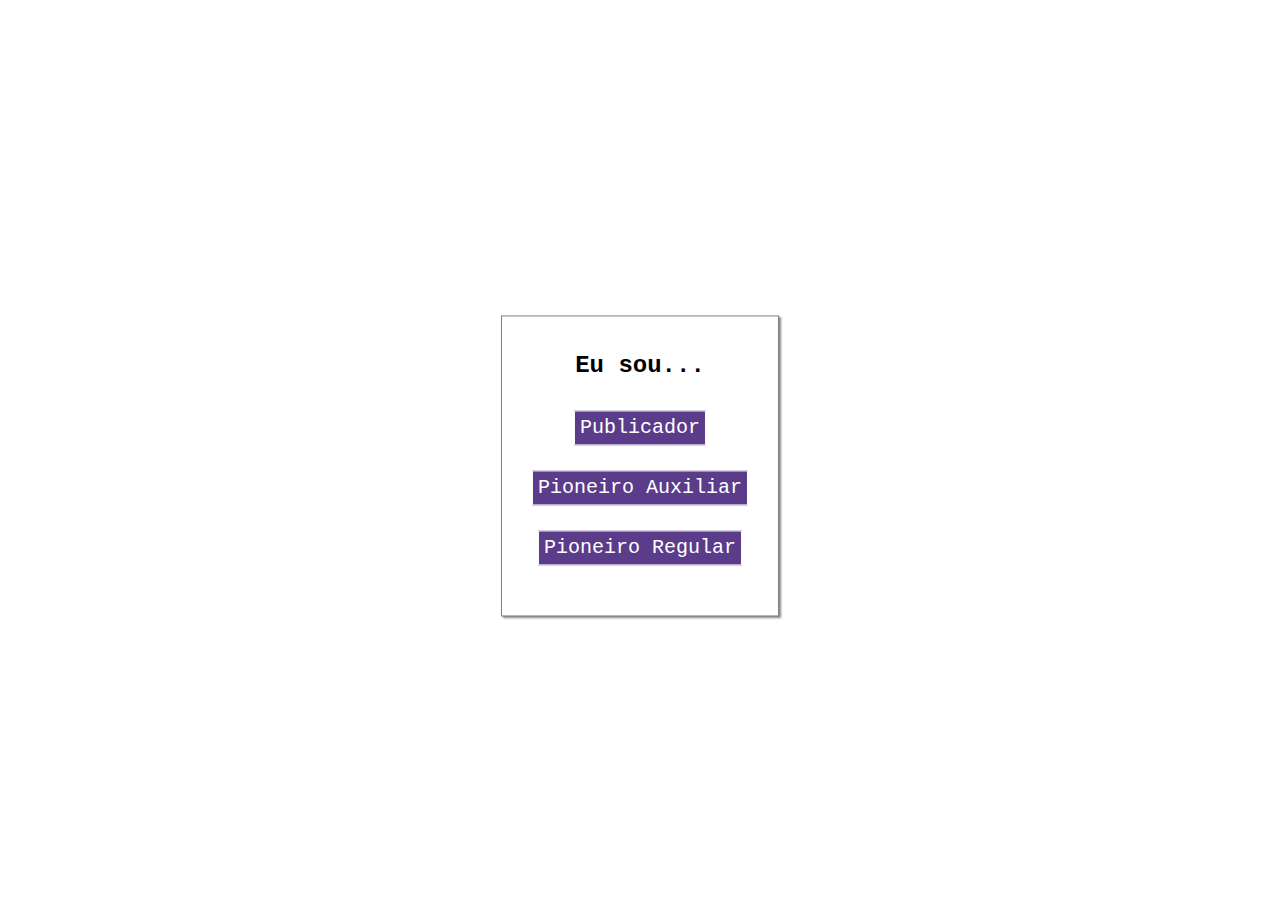
<file: index.html>
<!DOCTYPE html>
<html lang="en">
    <head>
        <meta charset="UTF-8">
        <meta http-equiv="X-UA-Compatible" content="IE=edge">
        <link rel="stylesheet" href="main.css">
        <meta name="viewport" content="width=device-width, initial-scale=1.0">
        <title>Envio de Relatorio</title>

    </head>
    <body>
        <ul class="bloco-principal">
            <h1>Eu sou...</h1>
            <li><a href="publicador.html"><input type="submit" value="Publicador"></a></li>
            <li><a href="pioneiroau.html"><input type="submit" value="Pioneiro Auxiliar"></a></li>
            <li><a href="pioneiroregular.html"><input type="submit" value="Pioneiro Regular"></a></li>
        </ul>
    </body>
</html>
</file>
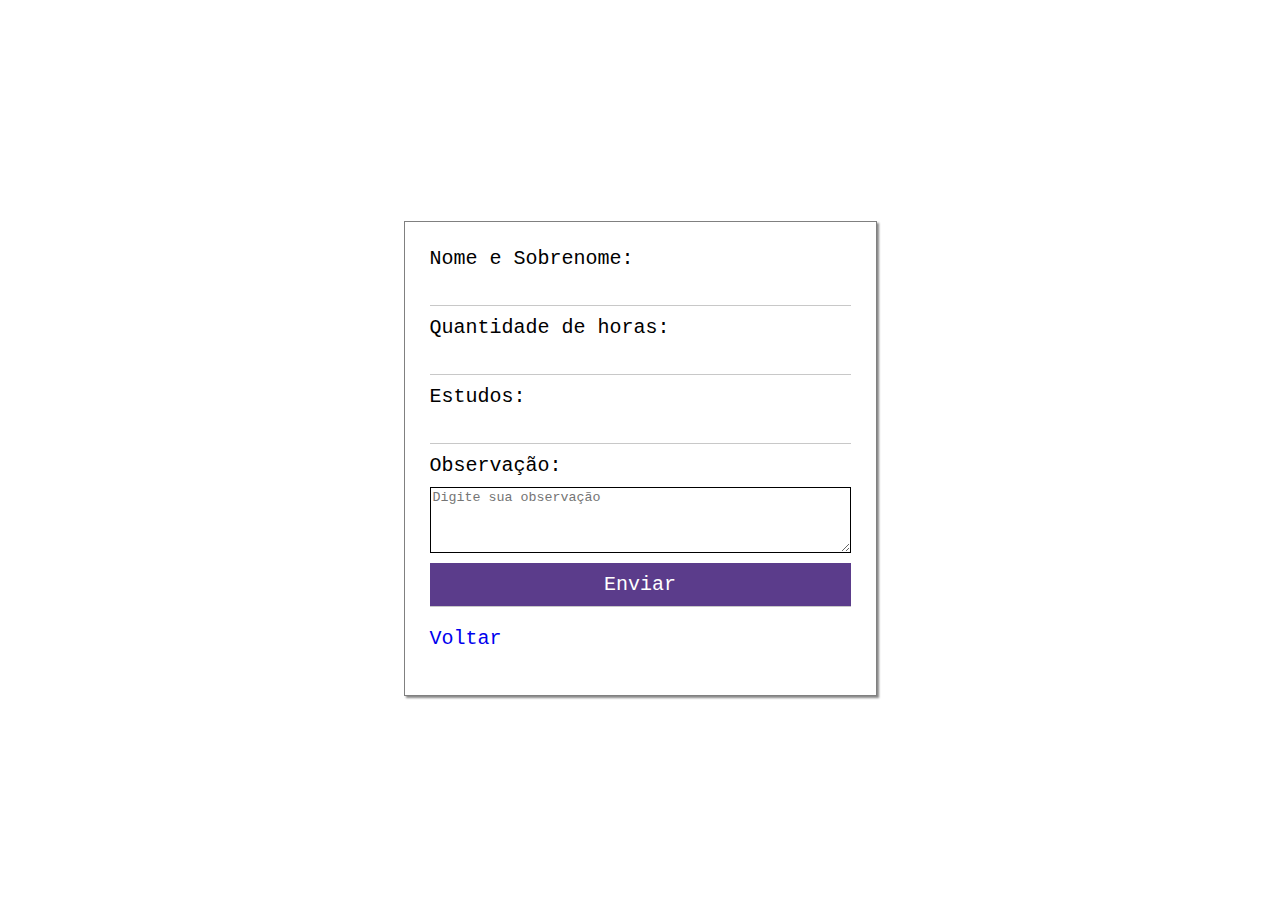
<file: pioneiroau.html>
<html lang="en">
<head>
    <meta charset="UTF-8">
    <meta http-equiv="X-UA-Compatible" content="IE=edge">
    <link rel="stylesheet" href="style.css">
    <meta name="viewport" content="width=device-width, initial-scale=1.0">
    <title>Document</title>
</head>
<body>
    <div class="bloco-principal">
        <form action="https://script.google.com/macros/s/AKfycbzP_Li6mzZkSW5avGQV7LrNIaKpg9n2fQqwdACcZLAgFRPEUkowWWnjk9_LPr6JYC5s/exec" 
            method="post" 
            onsubmit="return validarFormulario()">
            
            <label>Nome e Sobrenome:</label>
            <input type="text" name="Nome" id="nome">
            
            <label>Quantidade de horas:</label>
            <input type="number" name="Horas">
            
            <label>Estudos:</label>
            <input type="number" name="Estudos">
            
            <label for="observacao">Observação:</label>
            <textarea id="observacao" name="Comentario" rows="4" cols="50" placeholder="Digite sua observação"></textarea>

            <input type="submit" value="Enviar">
            <a href="index.html">Voltar</a>
        </form>
    </div>

    <script>
        function validarFormulario() {
            var nome = document.getElementById('nome').value;

            if (nome.trim() === '') {
                alert("Por favor, preencha o campo Nome e Sobrenome.");
                return false; // Impede o envio do formulário se o campo estiver vazio
            }
            return true; // Permite o envio do formulário se o campo estiver preenchido
        }
    </script>
</body>
</html>
</file>
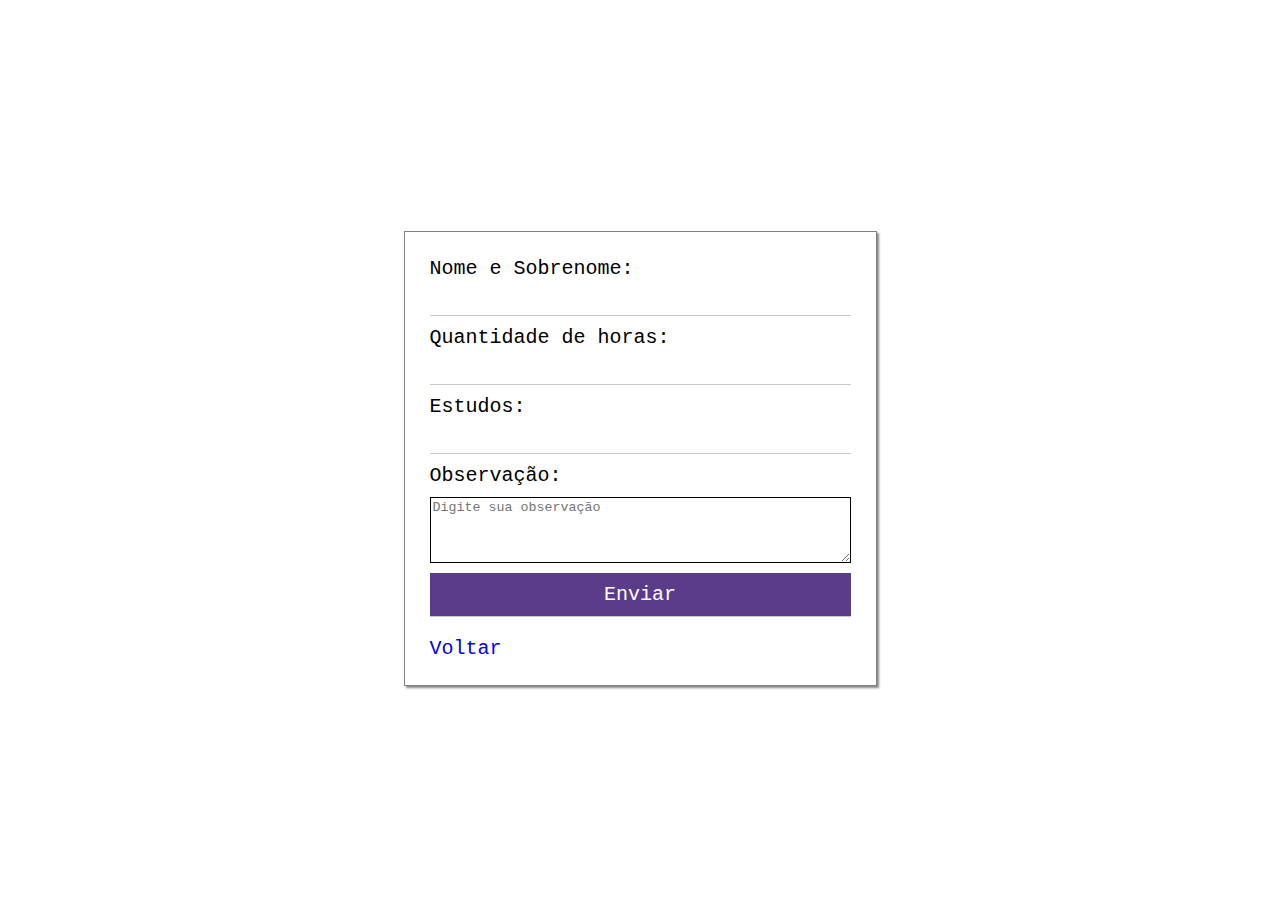
<file: pioneiroregular.html>
<!DOCTYPE html>
<html lang="en">
<head>
    <meta charset="UTF-8">
    <meta http-equiv="X-UA-Compatible" content="IE=edge">
    <link rel="stylesheet" href="style.css">
    <meta name="viewport" content="width=device-width, initial-scale=1.0">
    <title>Document</title>
</head>
<body>
    <div class="bloco-principal">
        <form action="https://script.google.com/macros/s/AKfycbzw9THRImDuavU7Fjv28yf8ZsGelI92KZ7gIMSAi3g-1cnPw-Ltlrmm9Q2KwOHo0jvq/exec" 
            method="post" 
            onsubmit="return validarFormulario()">
            
            <label>Nome e Sobrenome:</label>
            <input type="text" name="Nome" id="nome">
            
            <label>Quantidade de horas:</label>
            <input type="number" name="Horas">
            
            <label>Estudos:</label>
            <input type="number" name="Estudos">
            
            <label for="observacao">Observação:</label>
            <textarea id="observacao" name="Comentario" rows="4" cols="50" placeholder="Digite sua observação"></textarea>

            <input type="submit" value="Enviar">
            <a href="index.html">Voltar</a>
        </form>
    </div>

    <script>
        function validarFormulario() {
            var nome = document.getElementById('nome').value;

            if (nome.trim() === '') {
                alert("Por favor, preencha o campo Nome e Sobrenome.");
                return false; // Impede o envio do formulário se o campo estiver vazio
            }
            return true; // Permite o envio do formulário se o campo estiver preenchido
        }
    </script>
</body>
</html>
</file>
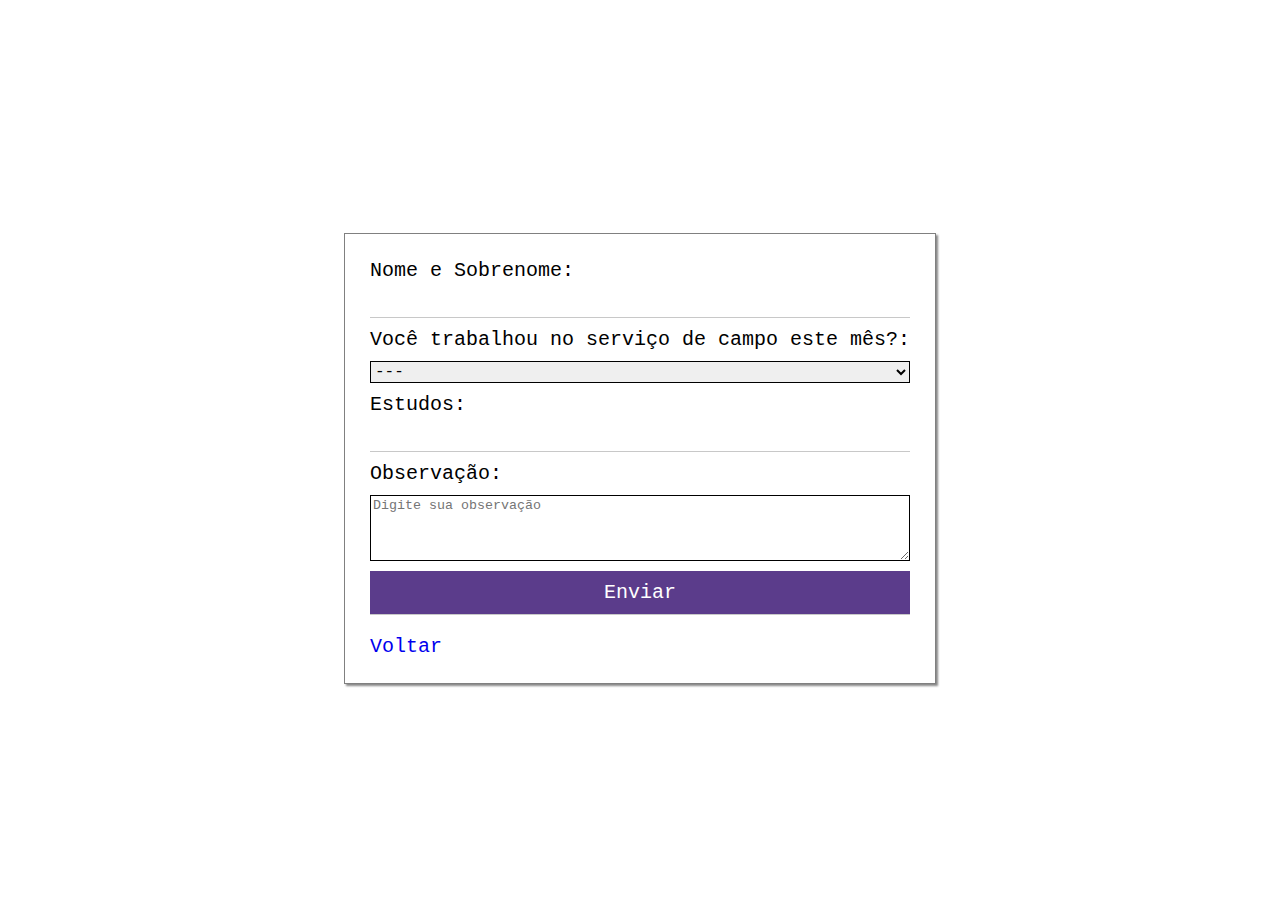
<file: publicador.html>
<!DOCTYPE html>
<html lang="en">
<head>
    <meta charset="UTF-8">
    <meta http-equiv="X-UA-Compatible" content="IE=edge">
    <meta name="viewport" content="width=device-width, initial-scale=1.0">
    <title>Document</title>
    <link rel="stylesheet" href="style.css">
</head>
<body>
    <div class="bloco-principal">
        <form action="https://script.google.com/macros/s/AKfycbwWl-77ILEUiPn1pufWdmF6MJKB3ATWT1tGJ-I3eUJc77X2RfDv5D_OT8ljT8ZP7s1oxw/exec" 
            method="post" 
            onsubmit="return validarFormulario()">
            
            <label>Nome e Sobrenome:</label>
            <input type="text" name="Nome" id="nome">

            <label for="campo_pergunta">Você trabalhou no serviço de campo este mês?:</label>
            <select id="campo" name="Horas">
                <option value="nao_respondido">---</option>
                <option value="sim">Sim</option>
                <option value="nao">Não</option>
            </select>

            <label>Estudos:</label>
            <input type="number" name="Estudos">
            <label for="observacao">Observação:</label>
            <textarea id="observacao" name="Comentario" rows="4" cols="50" placeholder="Digite sua observação"></textarea>

            <input type="submit" value="Enviar">
            <a href="index.html">Voltar</a>
        </form>
    </div>

    <script>
        function validarFormulario() {
            var nome = document.getElementById('nome').value;

            if (nome.trim() === '') {
                alert("Por favor, preencha o campo Nome e Sobrenome.");
                return false; // Impede o envio do formulário se o campo estiver vazio
            }
            return true; // Permite o envio do formulário se o campo estiver preenchido
        }
    </script>
</body>
</html>
</file>
<file: main.css>
.bloco-principal {
    position: absolute;
    top: 50%;
    left: 50%;
    transform: translate(-50%, -50%);

    border: 1px solid gray;
    box-shadow: 2px 2px 2px #888888;

    padding: 20px;
    padding-bottom: 40px;
    text-align: center;
}

input[type=submit] {
    background-color: #5b3c8b;
    color: white;

    transition: .5s;

    font-family: 'Courier New', Courier, monospace;
    font-size: 20px;

    padding: 5px;
    margin: 10px;
    margin-top: 15px;
    border: 1px solid;
}

input[type=submit]:hover {
    background-color: white;
    color: #5b3c8b;
 
}

ul {
    list-style: none;
  }

h1 {
    font-family: 'Courier New', Courier, monospace;
    font-size: 24px;
}
</file>
<file: style.css>
body {
    display: flex;
    justify-content: center;
    align-items: center;
    height: 100vh;
  }
  
.bloco-principal {
    margin: auto;

    border: 1px solid gray;
    box-shadow: 2px 2px 2px #888888;

    padding: 10px;
      
}

@media (max-width: 768px) {
  .bloco-principal {
    max-width: 80%;
    max-height: 100%;
   
  }
}
 
form { 
    display: flex;
    flex-direction: column;

    padding: 15px;

    font-family: 'Courier New', Courier, monospace;
    font-size: 20px;

}

form input {
    outline: unset;

    padding: 10px;
    margin-bottom: 10px;

    border: 0;
    border-bottom: 1px solid rgb(200,200,200);
    
}

form input[type=submit] {
    background-color: #5b3c8b;
    color: white;

    transition: .5s;

    font-family: 'Courier New', Courier, monospace;
    font-size: 20px;
}

form input[type=submit]:hover {
    background-color: white;
    color: #5b3c8b;
 
}

#campo {
  margin-top: 10px;
  margin-bottom: 10px;
  border: 1px solid rgb(0, 0, 0);
  font-family: 'Courier New', Courier, monospace;
  font-size: medium;

}


#observacao {
    margin-top: 10px;
    margin-bottom: 10px;
    border: 1px solid rgb(0, 0, 0);
    font-family: 'Courier New', Courier, monospace;

}

a {
    margin-top: 10px;
    text-decoration: none;
  }
</file>
